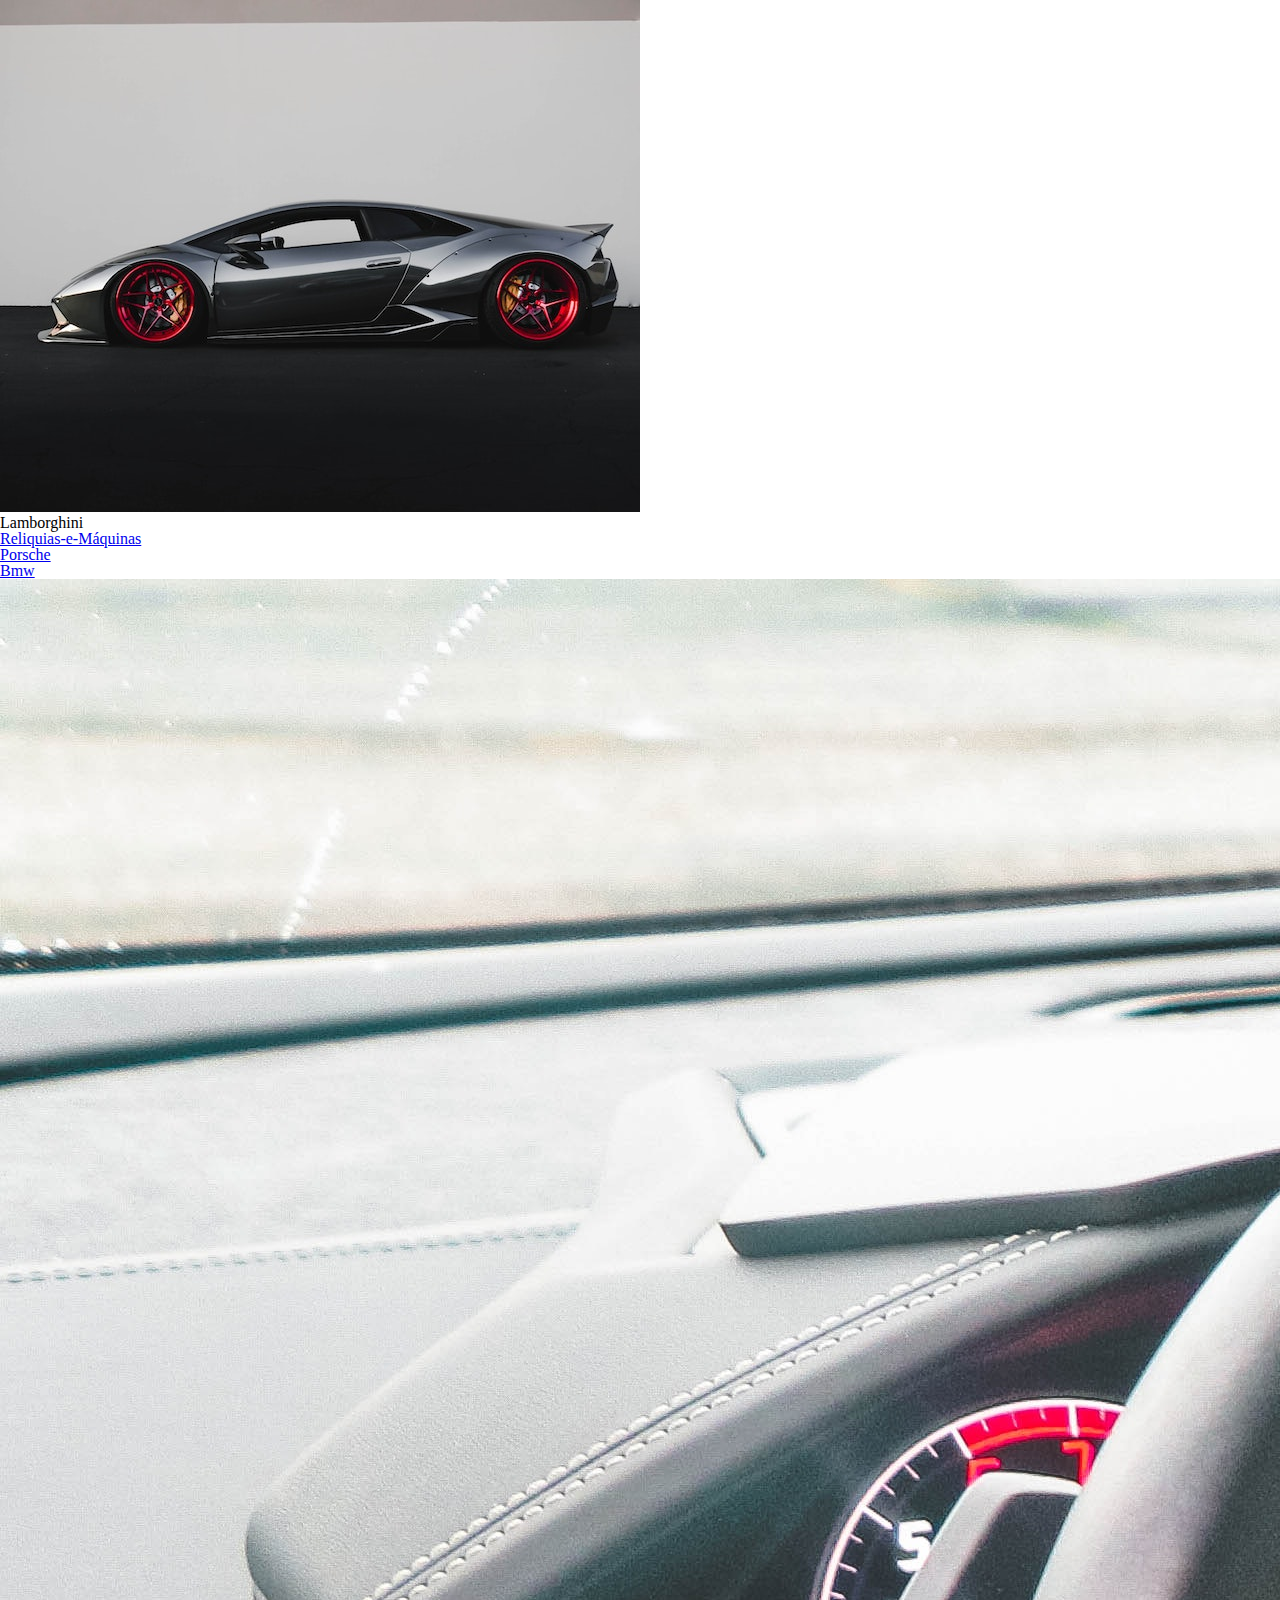
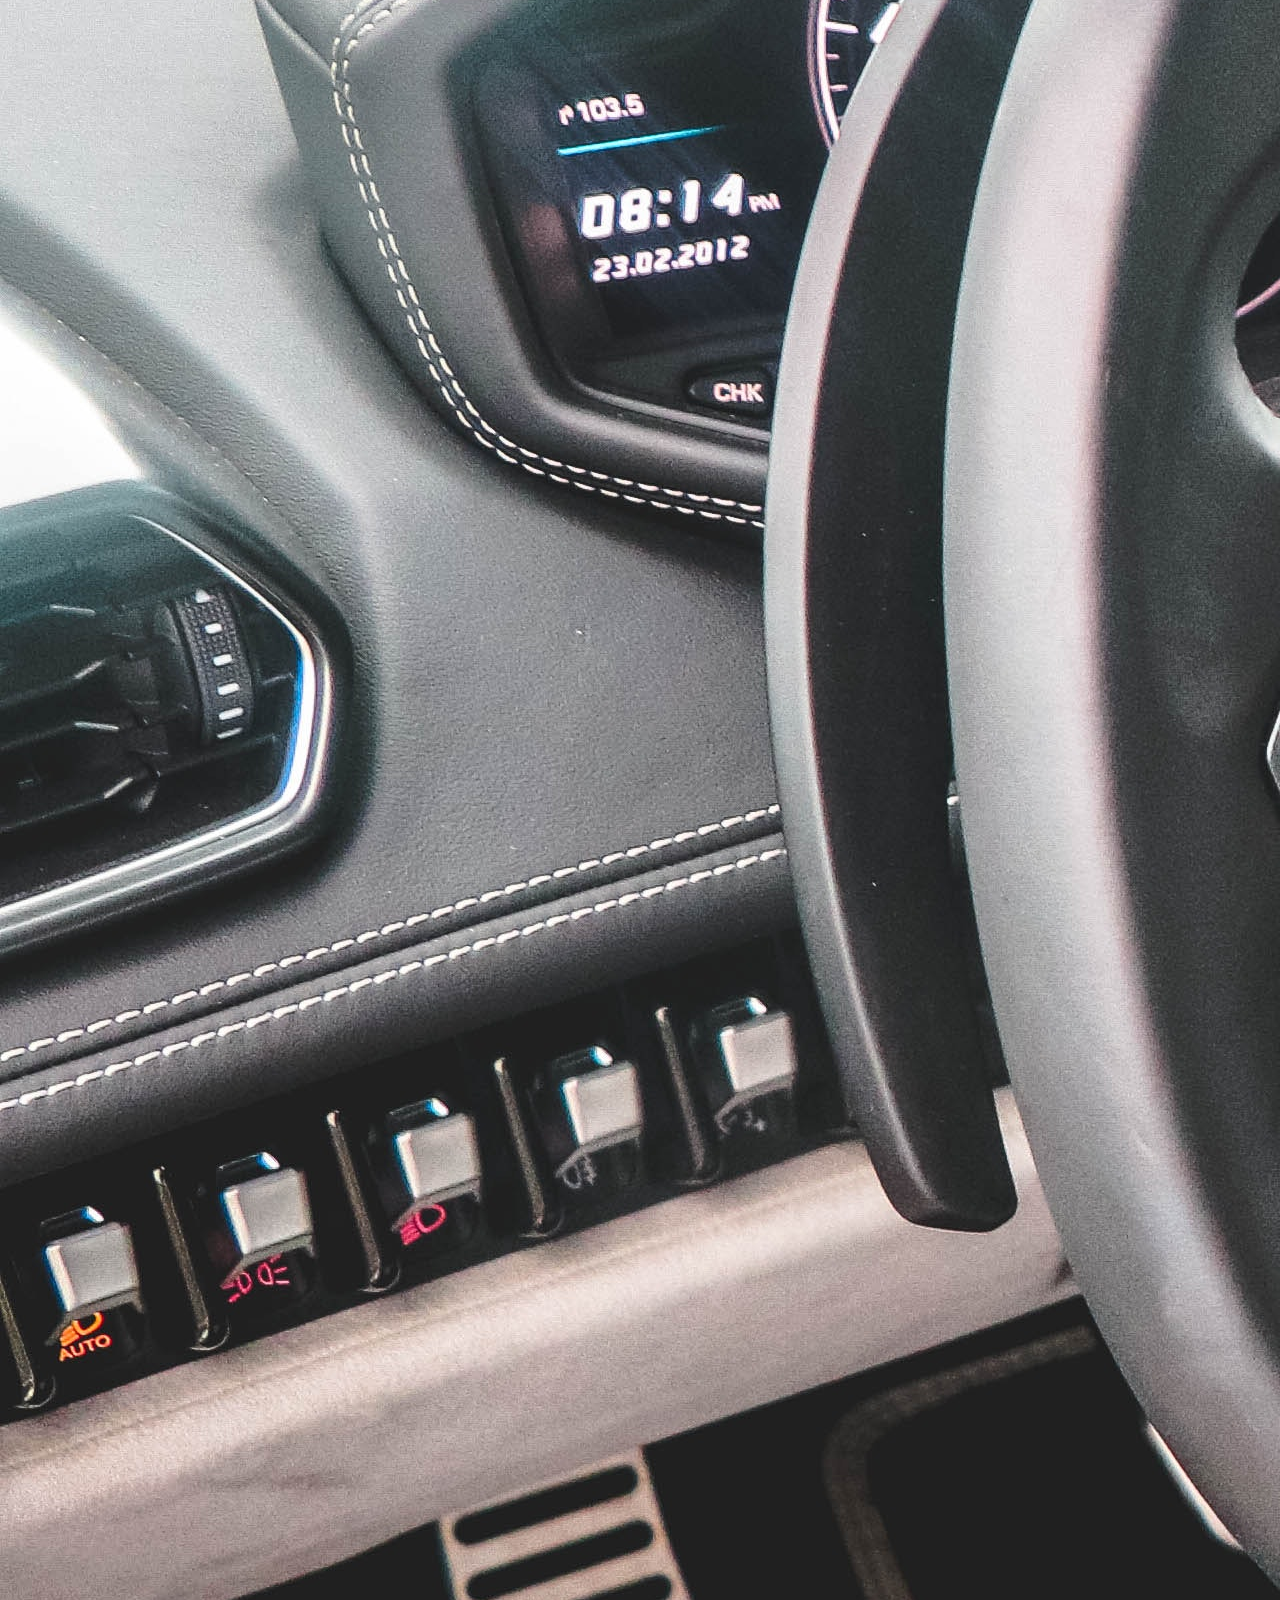
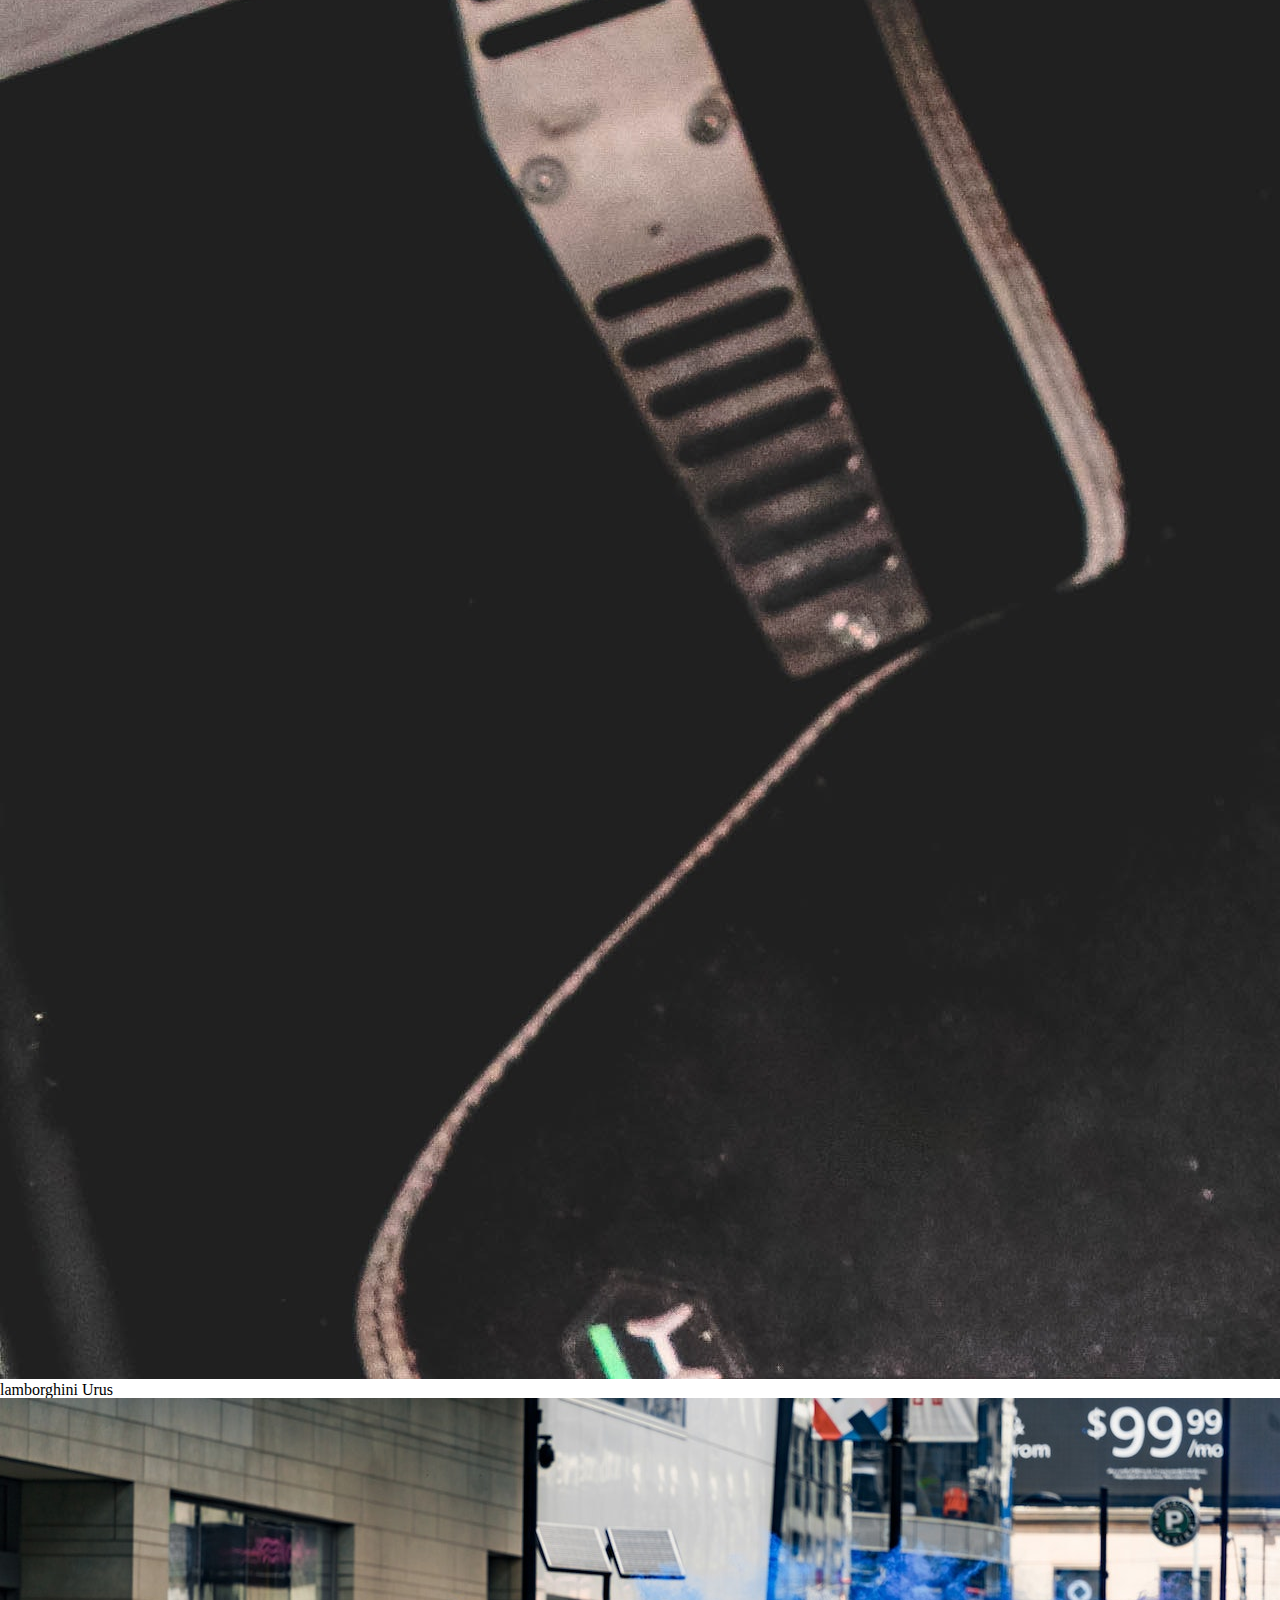
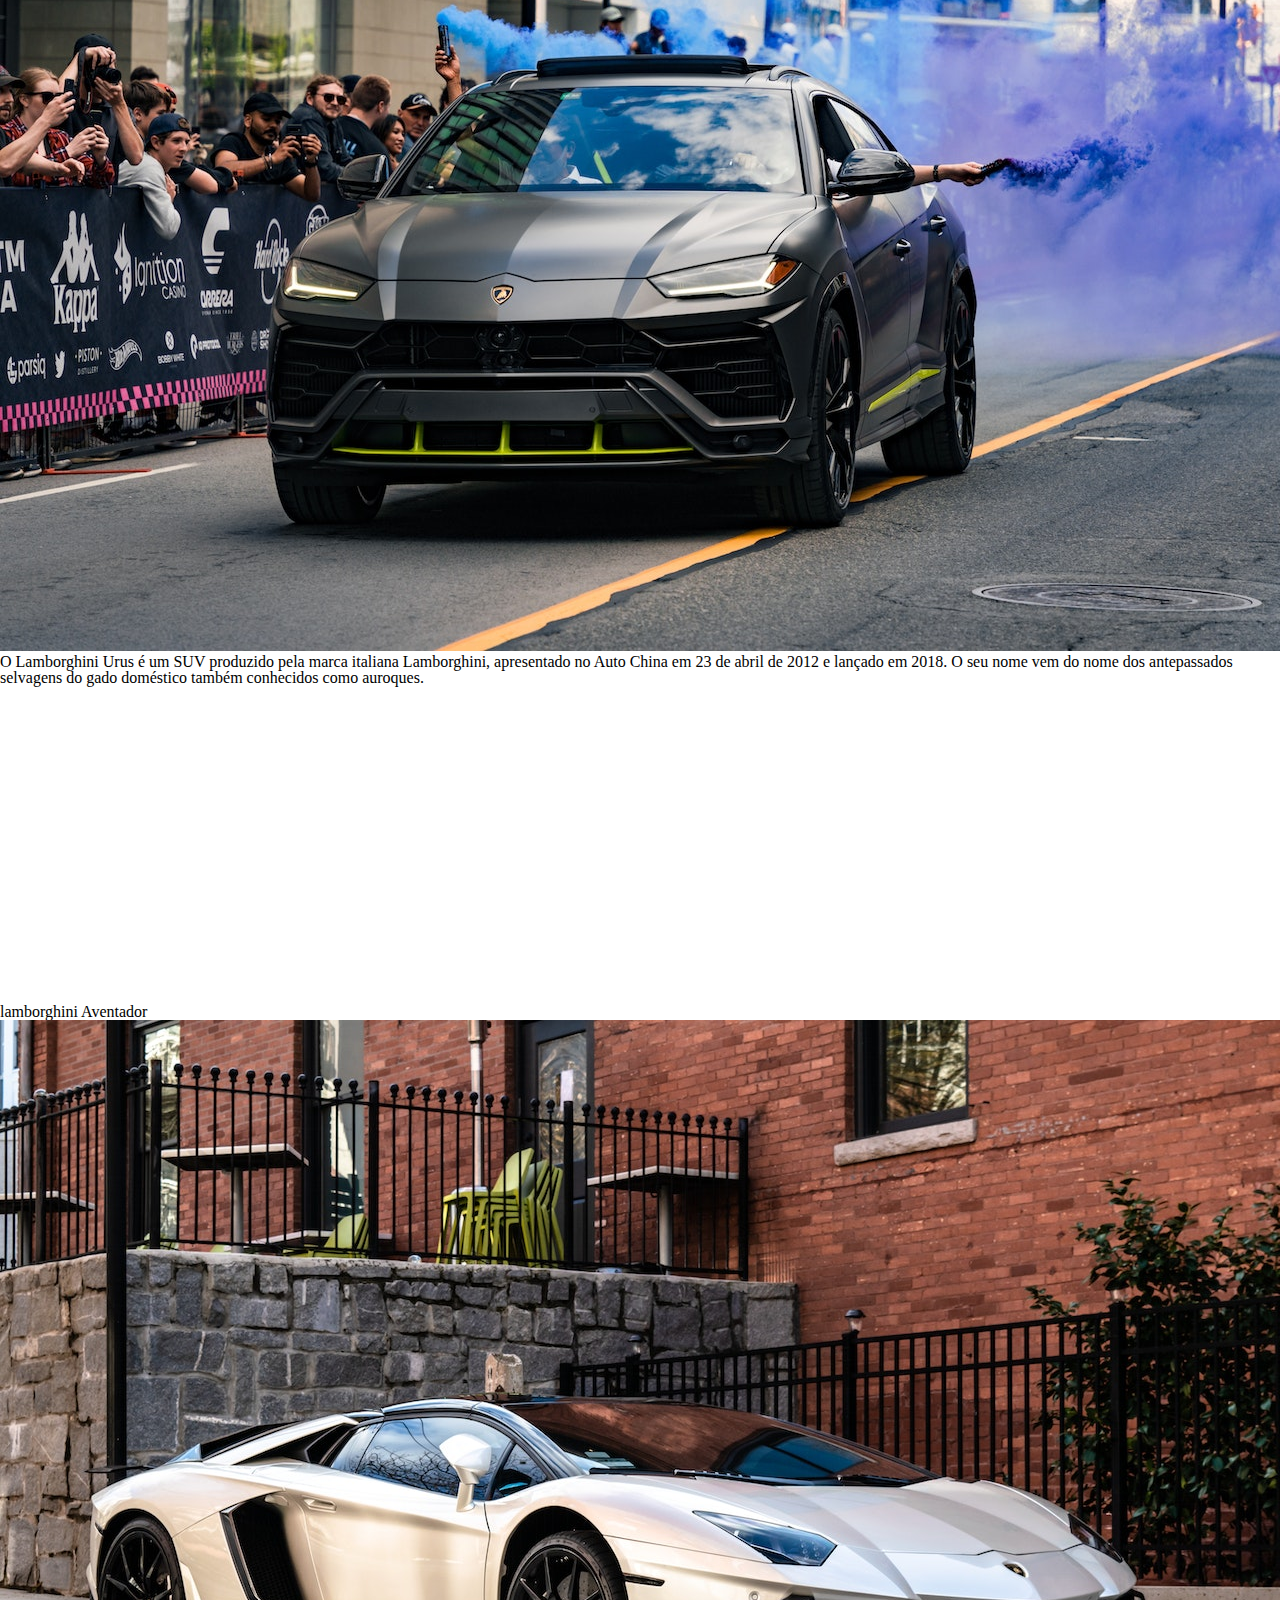
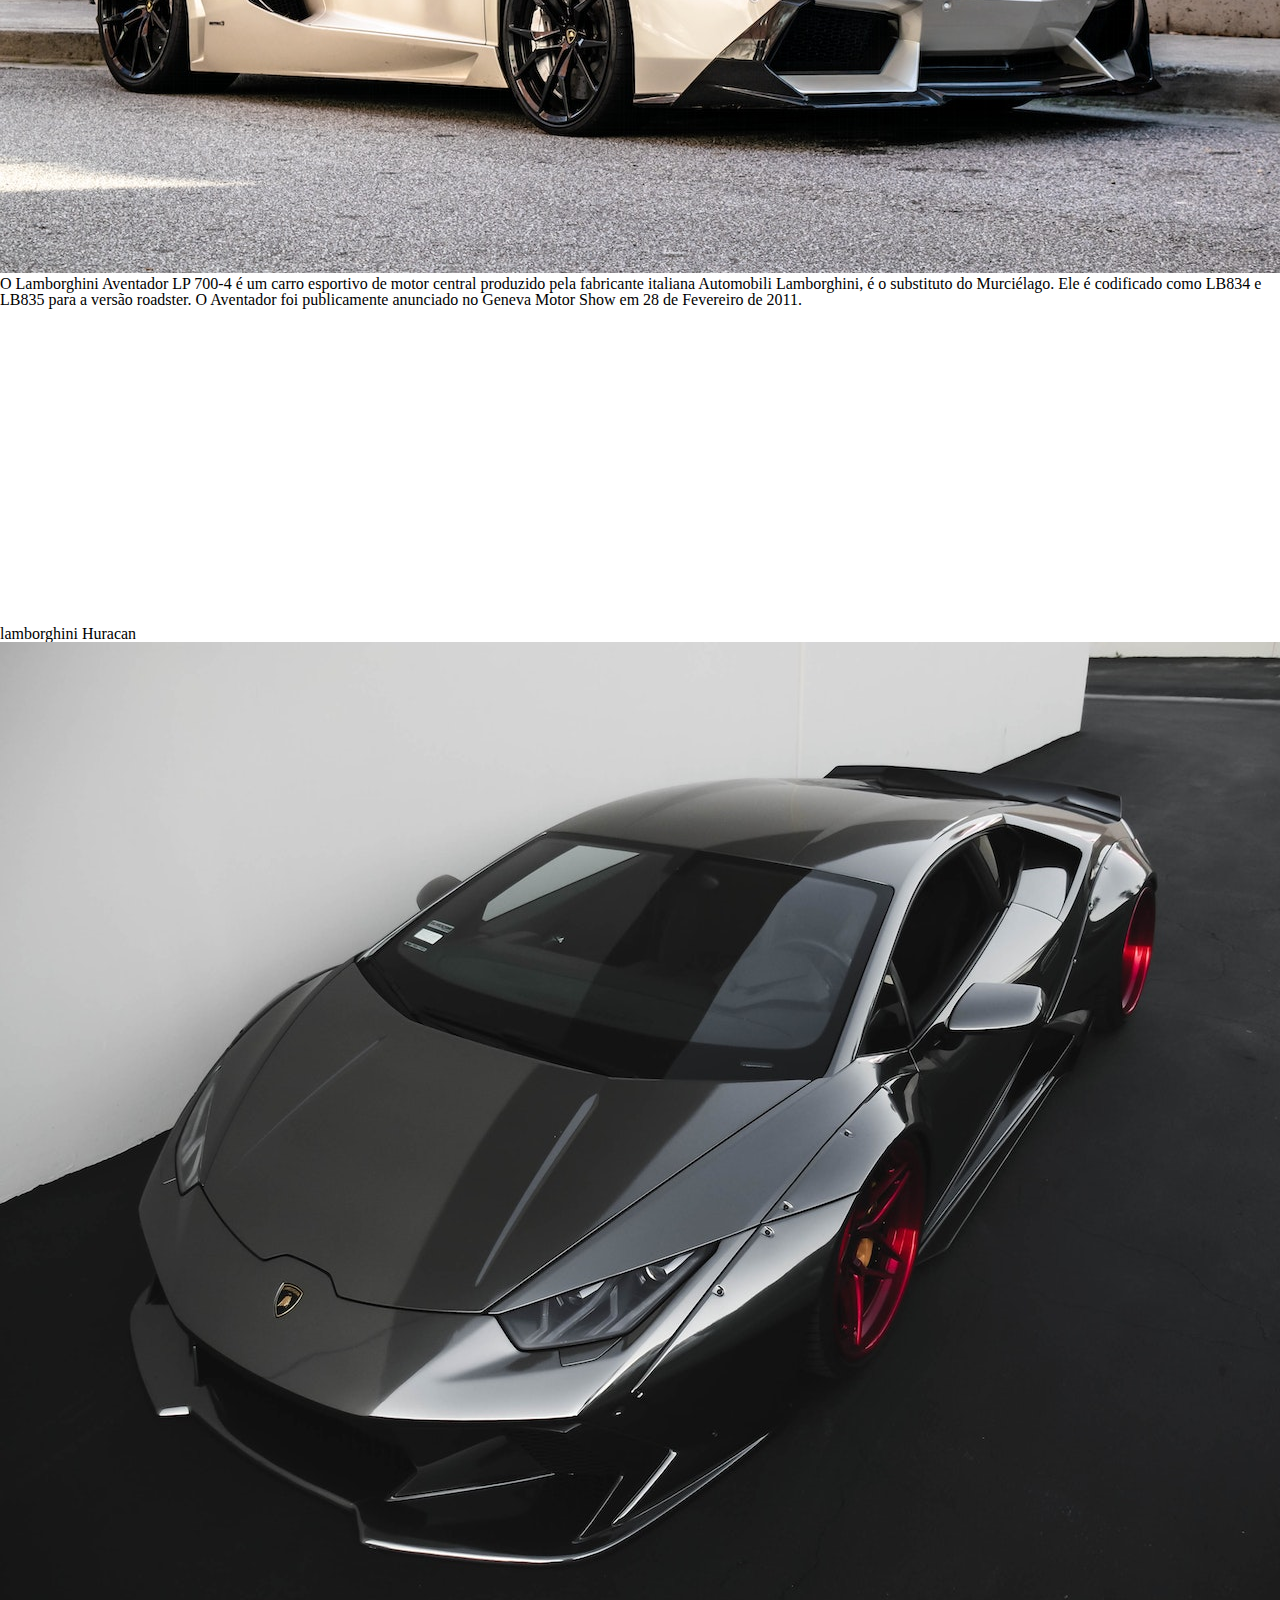
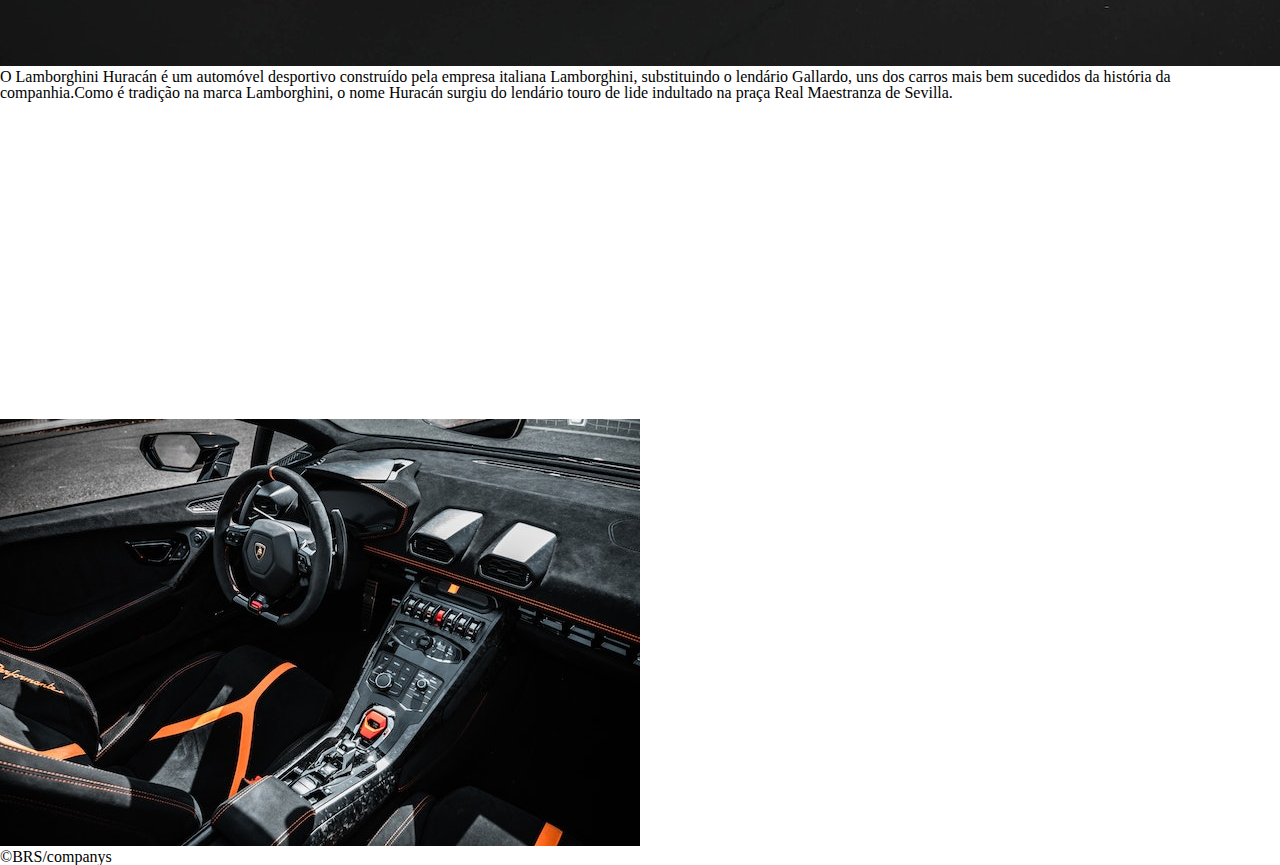
<file: lamborghini.html>
<!DOCTYPE html>
<html lang="pt-br">

<head>

    <title>lamborguine</title>

    <meta charset="UTF-8">
    <meta name="viewport" content="width=device-width, initial-scale=1.0">

    <link rel="stylesheet" href="reset.css">
    <link rel="stylesheet" href="CSS/lamborghini.css">
    <link rel="preconnect" href="https://fonts.googleapis.com">
    <link rel="preconnect" href="https://fonts.gstatic.com" crossorigin>
    <link rel="stylesheet" href="https://fonts.googleapis.com/css2?family=Edu+NSW+ACT+Foundation&family=Sono:wght@500&display=swap">
        
</head>

<body>

    <header class="cabecalho-carro">

        <img src="img/carrinho.jpg" alt="carrinho" class="carrinho">

        <h1 class="titulo-carroprincipal titulo-header">Lamborghini</h1>


        <nav class="listas-header">

            <ul class="links">

                <li><a class="links-carro" href="index.html"> Reliquias-e-Máquinas </a></li>
                <li><a class="links-carro" href="porsche.html"> Porsche </a></li>
                <li><a class="links-carro" href="bmw.html"> Bmw</a></li>
                       
            </ul>
    
        </nav>

    </header>



    <div class="volante">
        <img src="img/volante lamborguine.jpg" alt="banner" class="bannercarro">
    </div>

    <section class="pincipal">
            
        <div class="imagem-e-video">
                <h3 class="titulo-3 titulo-main-listas">lamborghini Urus</h3>
                <img src="img/lamborghini urus.jpg" alt="lamborghine-urus" class="foto-das-lamborguines">

            <div class="p-lamborguine p-urus  texto-secao-principal">
                <p >O Lamborghini Urus é um SUV produzido pela marca italiana Lamborghini, apresentado no Auto China em 23 de abril de 2012 e lançado em 2018. O seu nome vem do nome dos antepassados selvagens do gado doméstico também conhecidos como auroques.</p>
            </div>  

            <div class="video-lamborguine">
                <iframe class="video-lamborguine" width="560" height="315"
                 src="https://www.youtube.com/embed/ayeqBd51jJY" title="YouTube video player" frameborder="0"
                 allow="accelerometer; autoplay; clipboard-write; encrypted-media; gyroscope; picture-in-picture; web-share"
                 allowfullscreen></iframe>
            </div>              
        </div>
          


       
            <div class="imagem-e-video">

                <h3 class="titulo-3 titulo-main-listas titulo-aventador">lamborghini Aventador</h3>
                <img src="img/lamborghini aventador.jpg" alt="lamborghine aventador" class="foto-das-lamborguines">

                <div class="p-lamborguine texto__aventador texto-secao-principal">
                    <p>O Lamborghini Aventador LP 700-4 é um carro esportivo de motor central produzido pela fabricante italiana Automobili Lamborghini, é o substituto do Murciélago. Ele é codificado como LB834 e LB835 para a versão roadster. O Aventador foi publicamente anunciado no Geneva Motor Show em 28 de Fevereiro de 2011.</p>
                </div> 

                <div class="video-lamborguine">
                    <iframe class="video-lamborguine" width="560" height="315"
                    src="https://www.youtube.com/embed/5UdcrH-7FnY" title="YouTube video player" frameborder="0"
                     allow="accelerometer; autoplay; clipboard-write; encrypted-media; gyroscope; picture-in-picture; web-share"
                     allowfullscreen></iframe>
                </div>
             </div>


           



         
            <div class="imagem-e-video">

                <h3 class="titulo-3 titulo-main-listas">lamborghini Huracan</h3>
                <img src="img/lamborghine huracan.jpg" alt="lamborguini huracan" class="foto-das-lamborguines">

                <div class="p-lamborguine texto__huracan texto-secao-principal  ">
                     <p>O Lamborghini Huracán é um automóvel desportivo construído pela empresa italiana Lamborghini, substituindo o lendário Gallardo, uns dos carros mais bem sucedidos da história da companhia.Como é tradição na marca Lamborghini, o nome Huracán surgiu do lendário touro de lide indultado na praça Real Maestranza de Sevilla.</p>
                </div>

                <div class="video-lamborguine">
                    <iframe class="video-lamborguine" width="560" height="315"
                    src="https://www.youtube.com/embed/3fz3ZCn0QNo" title="YouTube video player" frameborder="0"
                    allow="accelerometer; autoplay; clipboard-write; encrypted-media; gyroscope; picture-in-picture; web-share"
                    allowfullscreen></iframe>
                </div>
            </div>
    </section>


    <footer class="rodape-carro">
        <div class="rodape-mobile">
            <img class="rodape-imagem-carro" src="img/interiorlamborguine.jpg" alt="lamborguineinterior">
        </div>

        <p class="rodape-paragrafo">&copy;<em>BRS/companys</em></p>


    </footer>


</body>
</html>
</file>
<file: CSS/lamborghini.css>
@media screen and (min-width:1440px){

:root{

    --branco:white;
    --cor__header: linear-gradient(grey,black);
    
    --cor-links-header-e-cor-titulo:linear-gradient(white,grey);
    
    --cor__titulo-secundario:radial-gradient(black,white);
    
    --cor-da-borda:rgb(130, 124, 124);
    }
    
    body{
    
       background: radial-gradient(white,grey,rgb(70, 67, 67)); 
    
    
    }
    
    .bannercarro{
    
        height: 520px;
        
        width: 100%;
    
    }
    

/*cabeçalho*/

.cabecalho-carro{
  
    display: flex;
 align-items: center;
 justify-content: space-between;
 
 
}
.links{
display: flex;
padding: 1em 1em;
box-sizing: border-box;

white-space:nowrap ;

font-family: 'Edu NSW ACT Foundation', cursive;
font-family: 'Sono', sans-serif;;

}
.links-carro{
display: flex;
text-decoration: none;
background: var(--cor-links-header-e-cor-titulo);
-webkit-background-clip: text;
-webkit-text-fill-color: transparent;
background-clip: text;  
margin: 15px;
font-size: 2em;
margin-top: 5em;
font-weight: bold;

}
.titulo-carroprincipal{
    display: grid;
    align-self: self-start;
    padding: 1em 0;
    font-size: 2.5em;
    background: var(--cor-links-header-e-cor-titulo);
    -webkit-background-clip: text;
    -webkit-text-fill-color: transparent;  
    background-clip: text;
    font-weight: bold;
    text-transform: uppercase;
   
}


.cabecalho-carro{

background: var(--cor__header);


}


.carrinho{

width: 25%;
    
border: 5px solid grey;
 }


.links-carro:hover{

text-decoration: underline var(--branco);


}




/*conteudo principal*/


.pincipal{

    padding: 1em;


}

.foto-das-lamborguines{

    width: 30vw;
    height: 32vh;

}

.imagem-e-video{

display: grid;
grid-template-columns: 1fr 1fr 1fr 1fr ;

}

.p-lamborguine,.titulo-3{

display: flex;
justify-content: center;
align-items: center;
padding-left: 1em;
}

.titulo-3{
    font-size: 1.5em;
    text-transform: uppercase;

    background: var(--cor-links-header-e-cor-titulo);
    -webkit-background-clip: text;
    -webkit-text-fill-color: transparent;
    background-clip: text;
    width: 200px;
    text-align: center;
}


.p-lamborguine{

font-size: 1.3em;
 color: black;
    opacity: 0.6;
    text-decoration: underline;
}

.video-lamborguine{

  
border-radius: 10px;
width: 20vw;
height: 30vh;
padding-left: 1em;



}

.foto-das-lamborguines{

border: 5px solid var(--branco);
border-radius: 10px;
margin-top: 1em;

}


/* footer*/

.rodape-carro{

background: url(img/bg.jpg);
display: grid;
justify-content: center;
height: 30%;
width: 100%;

}

.rodape-imagem-carro{

width: 200px;
height: 150px;
padding-top:1em ;
border-radius: 16px;
}

.rodape-paragrafo{

color: var(--branco);
padding: 1em 0;
display: flex;
justify-content: center;
}

}
@media screen and (min-width:768px) and (max-width:1024px){

    :root{

        --branco:white;
        --cor__header: linear-gradient(grey,black);
        
        --cor-links-header-e-cor-titulo:linear-gradient(white,grey);
        
        --cor__titulo-secundario:radial-gradient(black,white);
        
        --cor-da-borda:rgb(130, 124, 124);
        }
        
    body{
       background:  radial-gradient(white,grey,rgb(70, 67, 67)); 
    }

    .cabecalho-carro{
        display:grid;       
   }

   .listas-header{
      display: flex;
      justify-content: start;
      align-items: end;  
   }
       
   .links{
      display: flex;
      padding-bottom: 1em;        
      text-decoration: none;
      align-items: center;
      padding-left: 1em;
   
   }
    
   .links-carro{
       text-decoration: none;
       padding-left: 1em;
       background: var(--cor-links-header-e-cor-titulo);
       -webkit-background-clip: text;
       -webkit-text-fill-color: transparent;
        background-clip: text;
       font-size: 1.5em;
   }
   
   .titulo-header{
       display: flex;
       align-items: center;
       justify-content: end;
       padding-right:1em;
       padding-bottom: 1em;
       font-size: 2em;
       font-family: 'Edu NSW ACT Foundation', cursive;
       font-family: 'Sono', sans-serif; 
       color: azure;
   }

   .titulo-carroprincipal{
       height: 5vh;
   }

   .carrinho{
       width: 40vw;
       margin: 1em;
       border-radius: 20px;
       border: 5px solid aliceblue;
       box-shadow: 3px 5px 2px 2px;
   }

/*main*/

   .bannercarro{
       width: 100vw;
       opacity: 0.8;

   }

   .foto-das-lamborguines{
       width: 80vw;
       border-radius: 20px;
       border: 3px solid white;
   }

   .video-lamborguine{
       width: 100vw;
       height: 40vh;
       border-radius: 16px;
   }

   .imagem-e-video{
   display: flex;
   flex-direction: column;
   align-items: center;
   }

   .texto-secao-principal{
       width: 70vw;
       font-weight: bold;
       padding-top: 1em;
       padding-bottom: 1em;
       text-decoration: underline black;
       
   }

   .titulo-main-listas{
   font-weight: bold;
   padding: 1em;
   font-size: 1.2em;
   color: aliceblue;
   } 
   
   .titulo-aventador{

    color: black;
   }

/*footer*/
       
   .rodape-imagem-carro{
   width: 20vw;
   opacity: 0.8;
   height: 20vh;
   padding-top: 1em;
   border-radius: 20px;
   }

   .rodape-carro{
   display: flex;
   flex-direction: column;
   align-items: center;
   background: url(img/bg.jpg);
   }

   .rodape-paragrafo{   
   font-size: 1em;
   color: azure;
   }

















    
}
@media screen and (max-width:425px){

    :root{

        --branco:white;
        --cor__header: linear-gradient(grey,black);
        
        --cor-links-header-e-cor-titulo:linear-gradient(white,grey);
        
        --cor__titulo-secundario:radial-gradient(black,white);
        
        --cor-da-borda:rgb(130, 124, 124);
        }
        
    body{
       background:  radial-gradient(white,grey,rgb(70, 67, 67)); 
    }

/*header*/
    .cabecalho-carro{
         display:grid;       
    }

    .listas-header{
       display: flex;
       justify-content: start;
       align-items: end;  
    }
        
    .links{
       display: flex;
       padding-bottom: 1em;        
       text-decoration: none;
       align-items: center;
       padding-left: 1em;
    
    }
     
    .links-carro{
        text-decoration: none;
        padding-left: 1em;
        background: var(--cor-links-header-e-cor-titulo);
        -webkit-background-clip: text;
        -webkit-text-fill-color: transparent;
         background-clip: text;
        font-size: 1em;
    }
    
    .titulo-header{
        display: flex;
        align-items: center;
        justify-content: end;
        padding-right:1em;
        padding-bottom: 1em;
        font-size: 1.2em;
        font-family: 'Edu NSW ACT Foundation', cursive;
        font-family: 'Sono', sans-serif; 
        color: azure;
    }

    .titulo-carroprincipal{
        height: 5vh;
    }

    .carrinho{
        width: 40vw;
        margin: 1em;
        border-radius: 20px;
        border: 5px solid aliceblue;
        box-shadow: 3px 5px 2px 2px;
    }

/*main*/

    .bannercarro{
        width: 100vw;
        opacity: 0.8;

    }

    .foto-das-lamborguines{
        width: 80vw;
        border-radius: 20px;
        border: 3px solid white;
    }

    .video-lamborguine{
        width: 100vw;
        height: 30vh;
        border-radius: 16px;
    }

    .imagem-e-video{
    display: flex;
    flex-direction: column;
    align-items: center;
    }

    .texto-secao-principal{
        width: 70vw;
        font-weight: bold;
        padding-top: 1em;
        padding-bottom: 1em;
    }

    .titulo-main-listas{
    font-weight: bold;
    padding: 1em;
    font-size: 1.2em;
    color: aliceblue;
    }

/*footer*/
        
    .rodape-imagem-carro{
    width: 100vw;
    opacity: 0.8;
    padding-top: 1em;
    }

    .rodape-carro{
    display: flex;
    flex-direction: column;
    align-items: center;
    }

    .rodape-paragrafo{   
    font-size: 1em;
    color: azure;
    }
}
</file>
